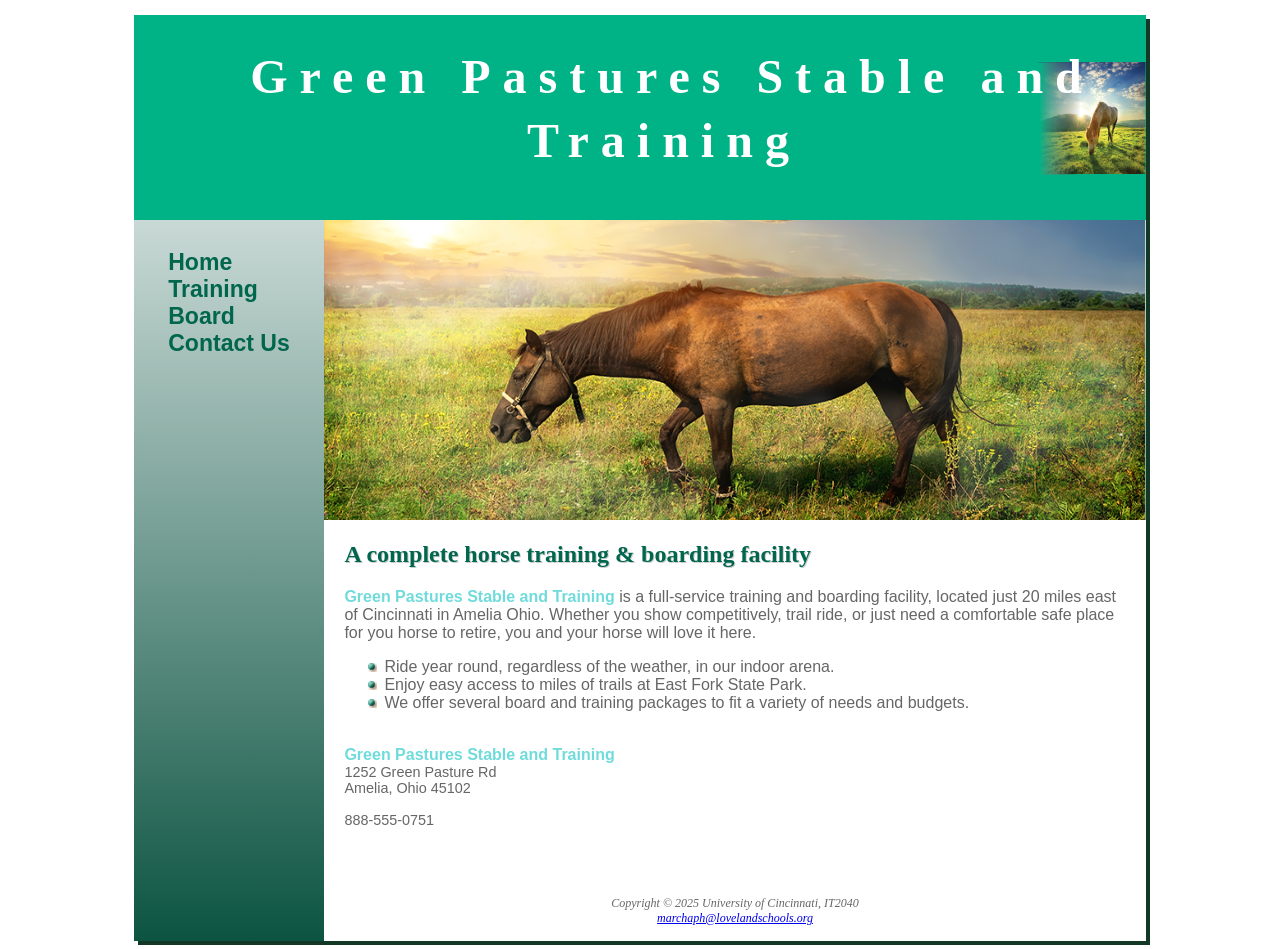
<file: index.html>
<!DOCTYPE html>
<html lang="en">
	<head>
		<title>Green Pastures Stables and Training</title>
		<meta charset="utf-8">
		<link rel="shortcut icon" href="favicon.ico" type="image/x-icon">
		<link rel="stylesheet" href="GPST.css">
	</head>
	<body>
		<div id="wrapper">
			<header><h1>Green Pastures Stable and Training</h1></header>
			<nav>
				<ul>
				<li><a href="index.html" style="margin: 0px 5px 0px 5px;">Home</a></li>
				<li><a href="training.html" style="margin: 0px 5px 0px 5px;">Training</a></li>
				<li><a href="board.html" style="margin: 0px 5px 0px 5px;">Board</a></li>
				<li><a href="contact.html" style="margin: 0px 5px 0px 5px;">Contact Us</a></li>
				</ul>
			</nav>
			<div id="homeImage"></div>
			<main>
				<h2> A complete horse training &amp; boarding facility </h2>
				<p><span class="barn">Green Pastures Stable and Training</span> is a full-service training and boarding facility, located just 20 miles east of Cincinnati in Amelia Ohio.  Whether you show competitively, trail ride, or just need a comfortable safe place for you horse to retire, you and your horse will love it here.</p>
				<ul>
					<li>Ride year round, regardless of the weather, in our indoor arena.</li>
					<li>Enjoy easy access to miles of trails at East Fork State Park.</li>
					<li>We offer several board and training packages to fit a variety of needs and budgets.</li>
				</ul>
				<div>
					<br><span class="barn">Green Pastures Stable and Training</span>
					<br><div id="contact">1252 Green Pasture Rd
					<br>Amelia, Ohio 45102
					<br><br>888-555-0751</div><br>
				</div>
			</main>
			<footer>
				<br>Copyright &copy; 2025 University of Cincinnati, IT2040<br>
				<a href="mailto:marchaph@lovelandschools.org">marchaph@lovelandschools.org</a>
			</footer>
		</div>
	</body>
</html>
</file>
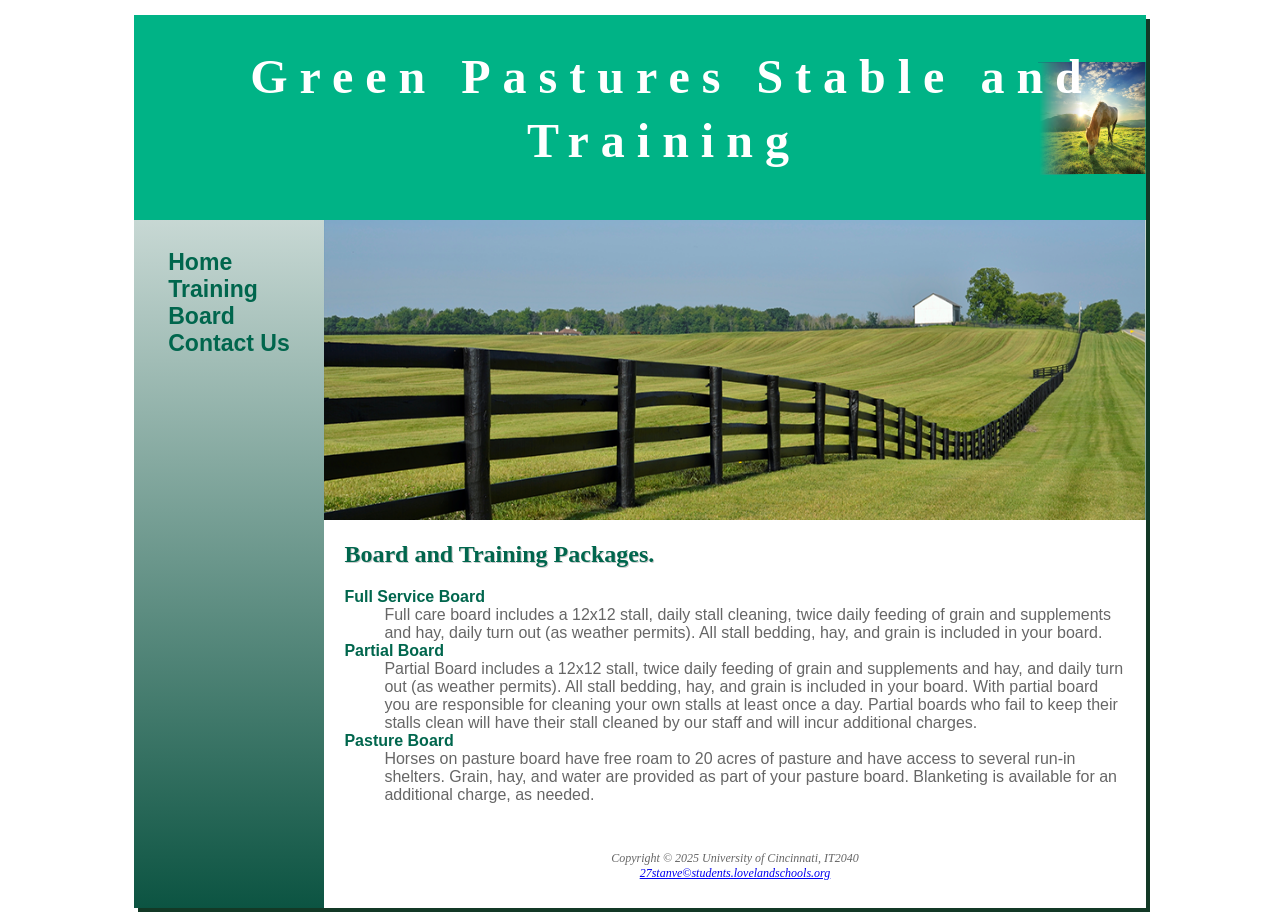
<file: board.html>
<!DOCTYPE html>
<html lang=“en”>
	<head>
		<title>Board </title>
		<meta charset=“utf-8”>
		<link rel="icon" href="template.ico">
		<link rel="stylesheet" href="GPST.css">
	</head>
	<body><div id="wrapper">
		<header>
		<h1>Green Pastures Stable and Training</h1>
		</header>
		<nav>
				<ul>
				<li><a href="index.html" style="margin: 0px 5px 0px 5px;">Home</a></li>
				<li><a href="training.html" style="margin: 0px 5px 0px 5px;">Training</a></li>
				<li><a href="board.html" style="margin: 0px 5px 0px 5px;">Board</a></li>
				<li><a href="contact.html" style="margin: 0px 5px 0px 5px;">Contact Us</a></li>
				</ul>
			</nav>
		<div id="boardImage">
		</div>
		<main>
		<h2>Board and Training Packages.</h2>
		<dt><b>Full Service Board</b></dt>
		<dd>Full care board includes a 12x12 stall, daily stall cleaning, twice daily feeding of grain and supplements and hay, daily turn out (as weather permits).  All stall bedding, hay, and grain is included in your board.</dd>
		<dt><b>Partial Board</b></dt>
		<dd>Partial Board includes a 12x12 stall, twice daily feeding of grain and supplements and hay, and daily turn out (as weather permits).  All stall bedding, hay, and grain is included in your board. With partial board you are responsible for cleaning your own stalls at least once a day.  Partial boards who fail to keep their stalls clean will have their stall cleaned by our staff and will incur additional charges.</dd>
		<dt><b>Pasture Board</b></dt>
		<dd>Horses on pasture board have free roam to 20 acres of pasture and have access to several run-in shelters.  Grain, hay, and water are provided as part of your pasture board.   Blanketing is available for an additional charge, as needed.</dd>
		</main>
		<footer>
			<p>Copyright &copy; 2025 University of Cincinnati, IT2040<br>
			<a href="mailto:27stanve@students.lovelandschools.org">27stanve&copy;students.lovelandschools.org</a>
			</p>
		</footer>
	 </div>
	</body>
</html>
</file>
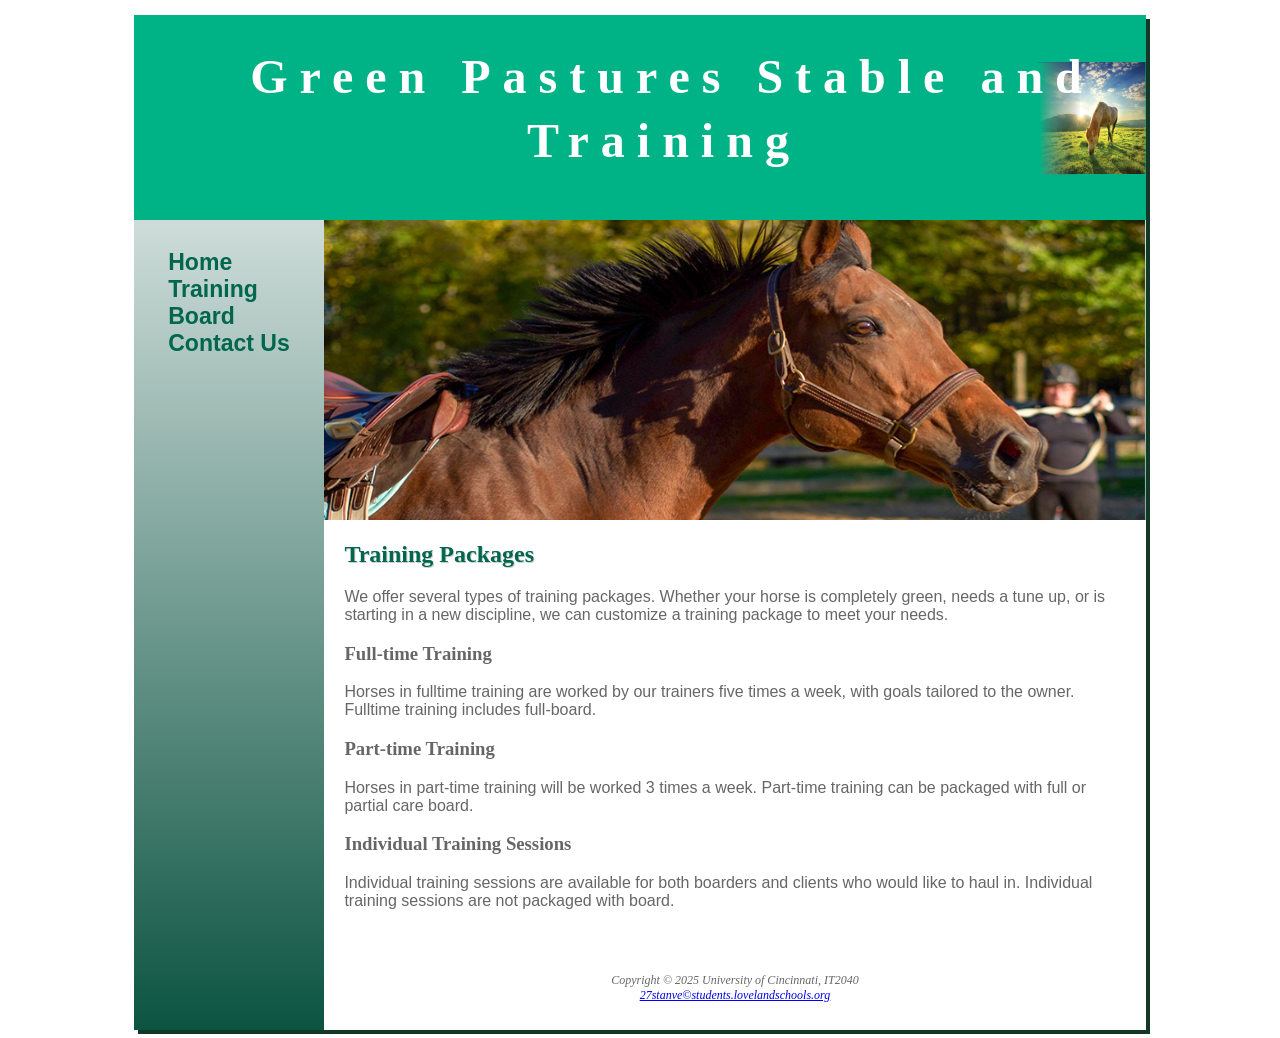
<file: training.html>
<!DOCTYPE html>
<html lang="en">
	<head>
		<title>Training </title>
		<meta charset="utf-8">
		<link rel="icon" href="template.ico">
		<link rel="stylesheet" href="GPST.css">
	</head>
	<body><div id="wrapper">
		<header>
		<h1>Green Pastures Stable and Training</h1>
		</header>
		<nav>
				<ul>
				<li><a href="index.html" style="margin: 0px 5px 0px 5px;">Home</a></li>
				<li><a href="training.html" style="margin: 0px 5px 0px 5px;">Training</a></li>
				<li><a href="board.html" style="margin: 0px 5px 0px 5px;">Board</a></li>
				<li><a href="contact.html" style="margin: 0px 5px 0px 5px;">Contact Us</a></li>
				</ul>
			</nav>
		<div id="trainingImage">
		</div>
		<main>
		<h2>Training Packages</h2>
		<p>We offer several types of training packages. Whether your horse is completely green, needs a tune up, or is starting in a new discipline, we can customize a training package to meet your needs.</p>
		<h3>Full-time Training</h3>
		<p>Horses in fulltime training are worked by our trainers five times a week, with goals tailored to the owner. Fulltime training includes full-board.</p>
		<h3>Part-time Training</h3>
		<p>Horses in part-time training will be worked 3 times a week. Part-time training can be packaged with full or partial care board.</p>
		<h3>Individual Training Sessions</h3>
		<p>Individual training sessions are available for both boarders and clients who would like to haul in. Individual training sessions are not packaged with board. </p>
		</main>
		<footer>
			<p>Copyright &copy; 2025 University of Cincinnati, IT2040<br>
			<a href="mailto:27stanve@students.lovelandschools.org">27stanve&copy;students.lovelandschools.org</a>
			</p>
		</footer>
	 </div>
	</body>
</html>
</file>
<file: GPST.css>
body {
	background-color:#FFFFFF;
	color:#666666;
	font-family: Arial, Helvetica, sans-serif;
}

header {
	background-color:#00B386; 
	background-image: url(assets/pasture.png);
	background-position: right;
	background-repeat: no-repeat;
	color:#FFFFFF;
	height:175px;
	margin-top:15px;
	text-align:center;
	text-indent:1em;
	line-height:400%;
	padding-top:30px;
	padding-left:3em;
}

nav {
	padding:1.5em;
	font-weight:bold;
	font-size:120%;
	float:left;
	width:160px;
}

nav ul {
	list-style-type:none;
	margin:0;
	padding-left:0;
	font-size:1.2em;
}

nav li {
	display:block;
}

nav a {
	text-decoration:none;
}

nav a:link {
	color:#00664D;
}

nav a:visited {
	color:#7A7A52;
}

nav a:hover {
	color:#FFFFFF;
}

main {
	padding:1px 20px 20px 20px;
	margin-left:190px;
	background-color:#FFFFFF;
}

footer {
	padding:15px;
	text-align:center;
	font-size:75%;
	font-style:italic;
	font-family: Georgia, "Times New Roman", serif;
	margin-left:190px;
	background-color:#FFFFFF;
}

h1 {
	margin-bottom:0px;
	font-family: Georgia, "Times New Roman", serif;
	margin-top:0px;
	font-size:3em;
	letter-spacing:0.25em;
}

h2 {
	color:#00664d;
	text-shadow:1px 1px #CCCCCC;
	font-family: Georgia, "Times New Roman", serif;
}

h3 {
	font-family: Georgia, "Times New Roman", serif;
}

main ul {
	list-style-image: url(assets/marker.gif);
}

dt {
	color:#00664d;
}

#wrapper {
	margin:auto;
	width:80%;
	min-width:900px;
	max-width:2050px;
	box-shadow:4px 4px #133926;
	background-image:linear-gradient(to bottom, #FFFFFF, #0C5442);
	background-color:#0C5442;
	border:1.5px #003300;
}

.barn {
	color:#70DBDB;
	font-weight:bold;
}

#contact {
	font-size:90%;
}

#homeImage {
	background-image:url(assets/sunsetHorse.png);
	height:300px;
	background-repeat:no-repeat;
	background-size:100% 100%;
	margin-left:190px;
}

#boardImage {
	background-image:url(assets/fenceline.png);
	height:300px;
	background-repeat:no-repeat;
	background-size:100% 100%;
	margin-left:190px;
}

#trainingImage {
	background-image:url(assets/BayBella.png);
	height:300px;
	background-repeat:no-repeat;
	background-size:100% 100%;
	margin-left:190px;
}
</file>
